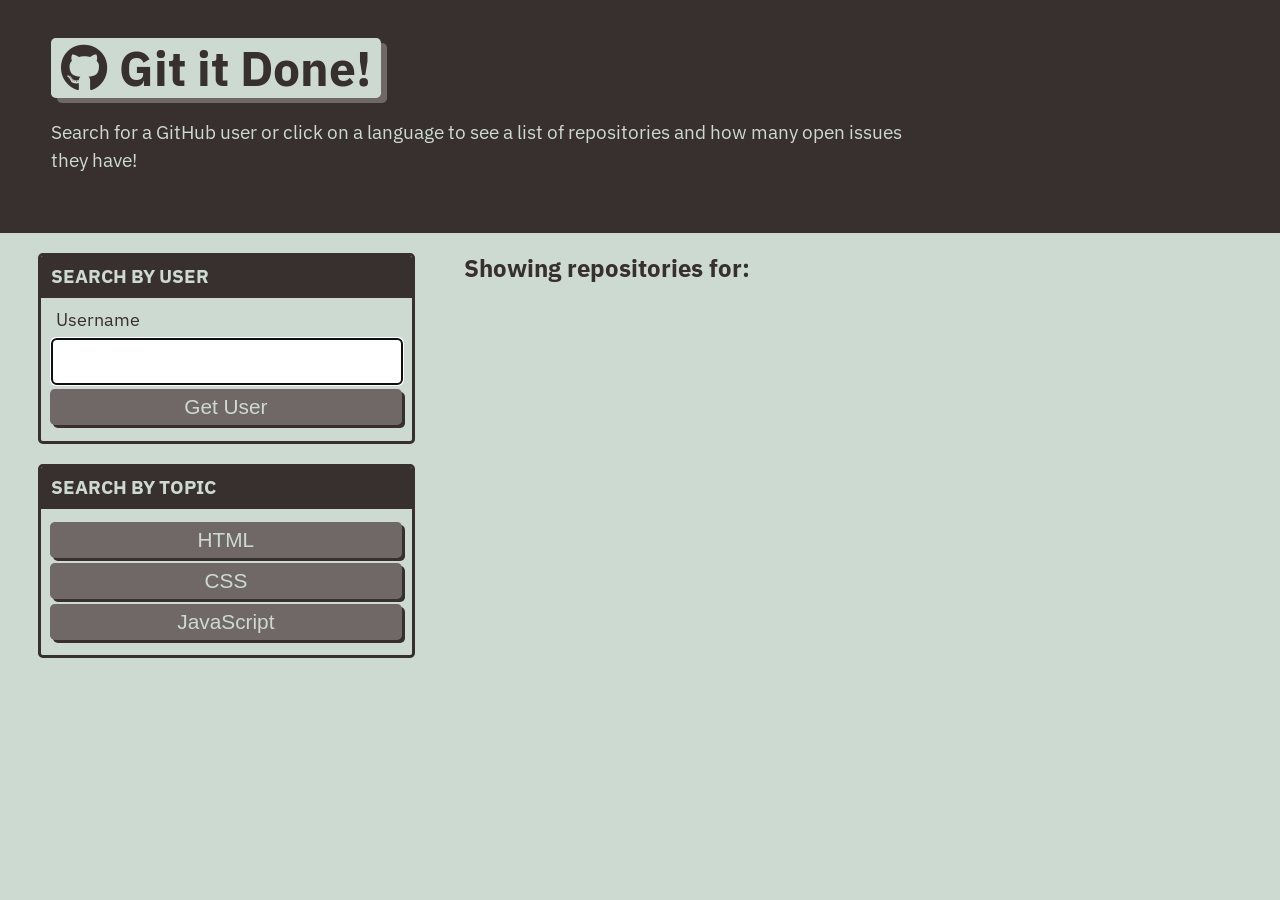
<file: index.html>
<!DOCTYPE html>
<html lang="en">

<head>
    <meta charset="UTF-8">
    <meta name="viewport" content="width=device-width, initial-scale=1.0">
    <meta http-equiv="X-UA-Compatible" content="ie=edge">
    <link href="https://fonts.googleapis.com/css?family=IBM+Plex+Sans:400,400i,700&display=swap" rel="stylesheet">
    <link rel="stylesheet" href="https://cdnjs.cloudflare.com/ajax/libs/font-awesome/5.11.2/css/all.min.css">
    <link rel="stylesheet" href="./assets/css/style.css" />
    <title>Git it Done</title>
</head>

<body class="flex-column min-100-vh">
    <header class="hero">
        <h1 class="app-title"><i class="fab fa-github"></i> Git it Done!</h1>
        <p>Search for a GitHub user or click on a language to see a list of repositories and how many open issues they
            have!
        </p>
    </header>

    <main class="flex-row justify-space-between">
        <div class="col-12 col-md-4">
            <div class="card">
                <h3 class="card-header text-uppercase">Search By User</h3>
                <form id="user-form" class="card-body">
                    <label class="form-label" for="username">Username</label>
                    <input type="text" name="username" id="username" class="form-input" autofocus="true" />
                    <button class="btn" type="submit">Get User</button>
                </form>
            </div>

            <div class="card">
                <h3 class="card-header text-uppercase">Search By Topic</h3>
                <form id="language-buttons" class="card-body">
                    <button class="btn" type="submit" data-language="html">HTML</button>
                    <button class="btn" type="submit" data-language="css">CSS</button>
                    <button class="btn" type="submit" data-language="javascript">JavaScript</button>
                </form>
            </div>

        </div>
        <div class="col-12 col-md-8">
            <h2 class="subtitle">Showing repositories for: <span id="repo-search-term"></span> </h2>
            <div id="repos-container" class="list-group">

            </div>
        </div>


    </main>

    <script src="./assets/js/homepage.js"></script>
</body>

</html>
</file>
<file: assets/css/style.css>
:root {
    --primary: #ccdad1;
    --secondary: #9caea9;
    --tertiary: #788585;
    --light-dark: #6f6866;
    --dark: #38302e;
    --border-radius: .3rem;
}

* {
    box-sizing: border-box;
}

body {
    background-color: var(--primary);
    margin: 0;
    padding: 0;
    font-family: "IBM Plex Sans", sans-serif;
    color: var(--dark);
    line-height: 1.5;
    font-size: 16px;
}

h1,
h2,
h3,
h4,
h5,
h6 {
    font-weight: 700;
    margin: 0;
    color: var(--dark);
    line-height: 1.25;
}

main {
    margin: 20px auto;
    width: 94%;
}

p {
    font-size: 1.2rem;
}

.btn {
    font-size: 1.3rem;
    text-decoration: none;
    padding: 6px 5px;
    width: 100%;
    display: block;
    margin: 5px 0;
    border-radius: var(--border-radius);
    color: var(--primary);
    border: none;
    outline: none;
    background-color: var(--light-dark);
    box-shadow: 3px 3px var(--dark);
    transform: translate(-1px, -1px);
}

.btn:hover {
    color: var(--primary);
    background-color: var(--tertiary);
    transform: translate(0, 0);
    box-shadow: 2px 2px var(--dark);
}

.btn-inline {
    display: inline;
}

.btn-back {
    border-radius: var(--border-radius);
    color: var(--primary);
    border: none;
    outline: none;
    background-color: var(--light-dark);
    box-shadow: 3px 3px var(--secondary);
    transform: translate(-1px, -1px);
    display: inline-block;
    width: auto;
    margin-top: 20px;
    padding: 15px;
    text-decoration: none;
    font-size: 1.2rem;
}

.btn-back:hover {
    color: var(--primary);
    background-color: var(--tertiary);
    transform: translate(0, 0);
    box-shadow: 2px 2px var(--dark);
}

.hero {
    padding: 3% 4%;
    background-color: var(--dark);
    color: var(--primary);
}

.hero p {
    max-width: 75%;
}

.app-title {
    font-size: 3rem;
    background-color: var(--primary);
    color: var(--dark);
    padding: 0 10px;
    display: inline-block;
    border-radius: var(--border-radius);
    box-shadow: 6px 5px var(--light-dark);
}

.list-group {
    padding: 0;
    list-style: none;
}

.list-item {
    margin-bottom: 10px;
    padding: 1.5%;
    border-radius: var(--border-radius);
    background-color: var(--light-dark);
    color: var(--primary);
    text-decoration: none;
}

.list-item:hover {
    background-color: var(--dark);
}

.status-icon {
    padding: 2px 5px;
    margin: 0 5px;
    background-color: rgba(255, 255, 255, 1);
    border-radius: var(--border-radius);
}

.icon-danger {
    color: rgb(255, 70, 70);
}

.icon-success {
    color: rgb(29, 153, 255);
}

/* CARDS */
.card {
    margin: 0 0 20px 0;
    border: 3px solid var(--dark);
    border-radius: var(--border-radius);
}

.card-header {
    color: var(--primary);
    background-color: var(--dark);
    padding: 2.5%;
    border-radius: calc(.18rem - 1px) calc(.18rem - 1px) 0 0;
}

.card-body {
    padding: 2.5%;
}

/* FORM */
.form-label,
.form-input,
.form-textarea {
    display: block;
}

.form-label {
    font-size: 1.1rem;
    margin: 0 0 0 5px;
}

.form-input {
    width: 100%;
    padding: 3%;
    margin: 5px 0;
    font-size: 1.2rem;
    border: 2px solid var(--light-dark);
    border-radius: var(--border-radius);
}

/* HEIGHT / WIDTH UTILS */
.min-100-vh {
    min-height: 100vh;
}

.min-100-vw {
    min-width: 100vw;
}

/* FONT UTILS */
.text-uppercase {
    text-transform: uppercase;
}


/* FLEX CONTENT */
.flex-row {
    display: flex;
    flex-wrap: wrap;
}

.flex-column {
    display: flex;
    flex-direction: column;
    flex-wrap: wrap;
}

.justify-space-between {
    justify-content: space-between;
}

.justify-space-around {
    justify-content: space-around;
}

.justify-flex-start {
    justify-content: flex-start
}

.justify-flex-end {
    justify-content: flex-end;
}

.justify-center {
    justify-content: center;
}

.align-stretch {
    align-items: stretch;
}

.align-end {
    align-items: flex-end;
}

.align-center {
    align-items: center;
}

.col-auto {
    flex-grow: 1;
}

.col-1 {
    flex: 0 0 calc(100% * 1 / 12 - 2%);
}

.col-2 {
    flex: 0 0 calc(100% * 2 / 12 - 2%);
}

.col-3 {
    flex: 0 0 calc(100% * 3 / 12 - 2%);
}

.col-4 {
    flex: 0 0 calc(100% * 4 / 12 - 2%);
}

.col-5 {
    flex: 0 0 calc(100% * 5 / 12 - 2%);
}

.col-6 {
    flex: 0 0 calc(100% * 6 / 12 - 2%);
}

.col-7 {
    flex: 0 0 calc(100% * 7 / 12 - 2%);
}

.col-8 {
    flex: 0 0 calc(100% * 8 / 12 - 2%);
}

.col-9 {
    flex: 0 0 calc(100% * 9 / 12 - 2%);
}

.col-10 {
    flex: 0 0 calc(100% * 10 / 12 - 2%);
}

.col-11 {
    flex: 0 0 calc(100% * 11 / 12 - 2%);
}

.col-12 {
    flex: 0 0 100%;
}

/* col-sm */
@media screen and (min-width: 640px) {
    .col-sm-1 {
        flex: 0 0 calc(100% * 1 / 12 - 2%);
    }

    .col-sm-2 {
        flex: 0 0 calc(100% * 2 / 12 - 2%);
    }

    .col-sm-3 {
        flex: 0 0 calc(100% * 3 / 12 - 2%);
    }

    .col-sm-4 {
        flex: 0 0 calc(100% * 4 / 12 - 2%);
    }

    .col-sm-5 {
        flex: 0 0 calc(100% * 5 / 12 - 2%);
    }

    .col-sm-6 {
        flex: 0 0 calc(100% * 6 / 12 - 2%);
    }

    .col-sm-7 {
        flex: 0 0 calc(100% * 7 / 12 - 2%);
    }

    .col-sm-8 {
        flex: 0 0 calc(100% * 8 / 12 - 2%);
    }

    .col-sm-9 {
        flex: 0 0 calc(100% * 9 / 12 - 2%);
    }

    .col-sm-10 {
        flex: 0 0 calc(100% * 10 / 12 - 2%);
    }

    .col-sm-11 {
        flex: 0 0 calc(100% * 11 / 12 - 2%);
    }

    .col-sm-12 {
        flex: 0 0 100%;
    }
}


/* col-md */
@media screen and (min-width: 768px) {
    .col-md-1 {
        flex: 0 0 calc(100% * 1 / 12 - 2%);
    }

    .col-md-2 {
        flex: 0 0 calc(100% * 2 / 12 - 2%);
    }

    .col-md-3 {
        flex: 0 0 calc(100% * 3 / 12 - 2%);
    }

    .col-md-4 {
        flex: 0 0 calc(100% * 4 / 12 - 2%);
    }

    .col-md-5 {
        flex: 0 0 calc(100% * 5 / 12 - 2%);
    }

    .col-md-6 {
        flex: 0 0 calc(100% * 6 / 12 - 2%);
    }

    .col-md-7 {
        flex: 0 0 calc(100% * 7 / 12 - 2%);
    }

    .col-md-8 {
        flex: 0 0 calc(100% * 8 / 12 - 2%);
    }

    .col-md-9 {
        flex: 0 0 calc(100% * 9 / 12 - 2%);
    }

    .col-md-10 {
        flex: 0 0 calc(100% * 10 / 12 - 2%);
    }

    .col-md-11 {
        flex: 0 0 calc(100% * 11 / 12 - 2%);
    }

    .col-md-12 {
        flex: 0 0 100%;
    }
}

/* col-lg */
@media screen and (min-width: 992px) {
    .col-lg-1 {
        flex: 0 0 calc(100% * 1 / 12 - 2%);
    }

    .col-lg-2 {
        flex: 0 0 calc(100% * 2 / 12 - 2%);
    }

    .col-lg-3 {
        flex: 0 0 calc(100% * 3 / 12 - 2%);
    }

    .col-lg-4 {
        flex: 0 0 calc(100% * 4 / 12 - 2%);
    }

    .col-lg-5 {
        flex: 0 0 calc(100% * 5 / 12 - 2%);
    }

    .col-lg-6 {
        flex: 0 0 calc(100% * 6 / 12 - 2%);
    }

    .col-lg-7 {
        flex: 0 0 calc(100% * 7 / 12 - 2%);
    }

    .col-lg-8 {
        flex: 0 0 calc(100% * 8 / 12 - 2%);
    }

    .col-lg-9 {
        flex: 0 0 calc(100% * 9 / 12 - 2%);
    }

    .col-lg-10 {
        flex: 0 0 calc(100% * 10 / 12 - 2%);
    }

    .col-lg-11 {
        flex: 0 0 calc(100% * 11 / 12 - 2%);
    }

    .col-lg-12 {
        flex: 0 0 100%;
    }
}

/* col-xl */
@media screen and (min-width: 1200px) {
    .col-xl-1 {
        flex: 0 0 calc(100% * 1 / 12 - 2%);
    }

    .col-xl-2 {
        flex: 0 0 calc(100% * 2 / 12 - 2%);
    }

    .col-xl-3 {
        flex: 0 0 calc(100% * 3 / 12 - 2%);
    }

    .col-xl-4 {
        flex: 0 0 calc(100% * 4 / 12 - 2%);
    }

    .col-xl-5 {
        flex: 0 0 calc(100% * 5 / 12 - 2%);
    }

    .col-xl-6 {
        flex: 0 0 calc(100% * 6 / 12 - 2%);
    }

    .col-xl-7 {
        flex: 0 0 calc(100% * 7 / 12 - 2%);
    }

    .col-xl-8 {
        flex: 0 0 calc(100% * 8 / 12 - 2%);
    }

    .col-xl-9 {
        flex: 0 0 calc(100% * 9 / 12 - 2%);
    }

    .col-xl-10 {
        flex: 0 0 calc(100% * 10 / 12 - 2%);
    }

    .col-xl-11 {
        flex: 0 0 calc(100% * 11 / 12 - 2%);
    }

    .col-xl-12 {
        flex: 0 0 100%;
    }
}
</file>
